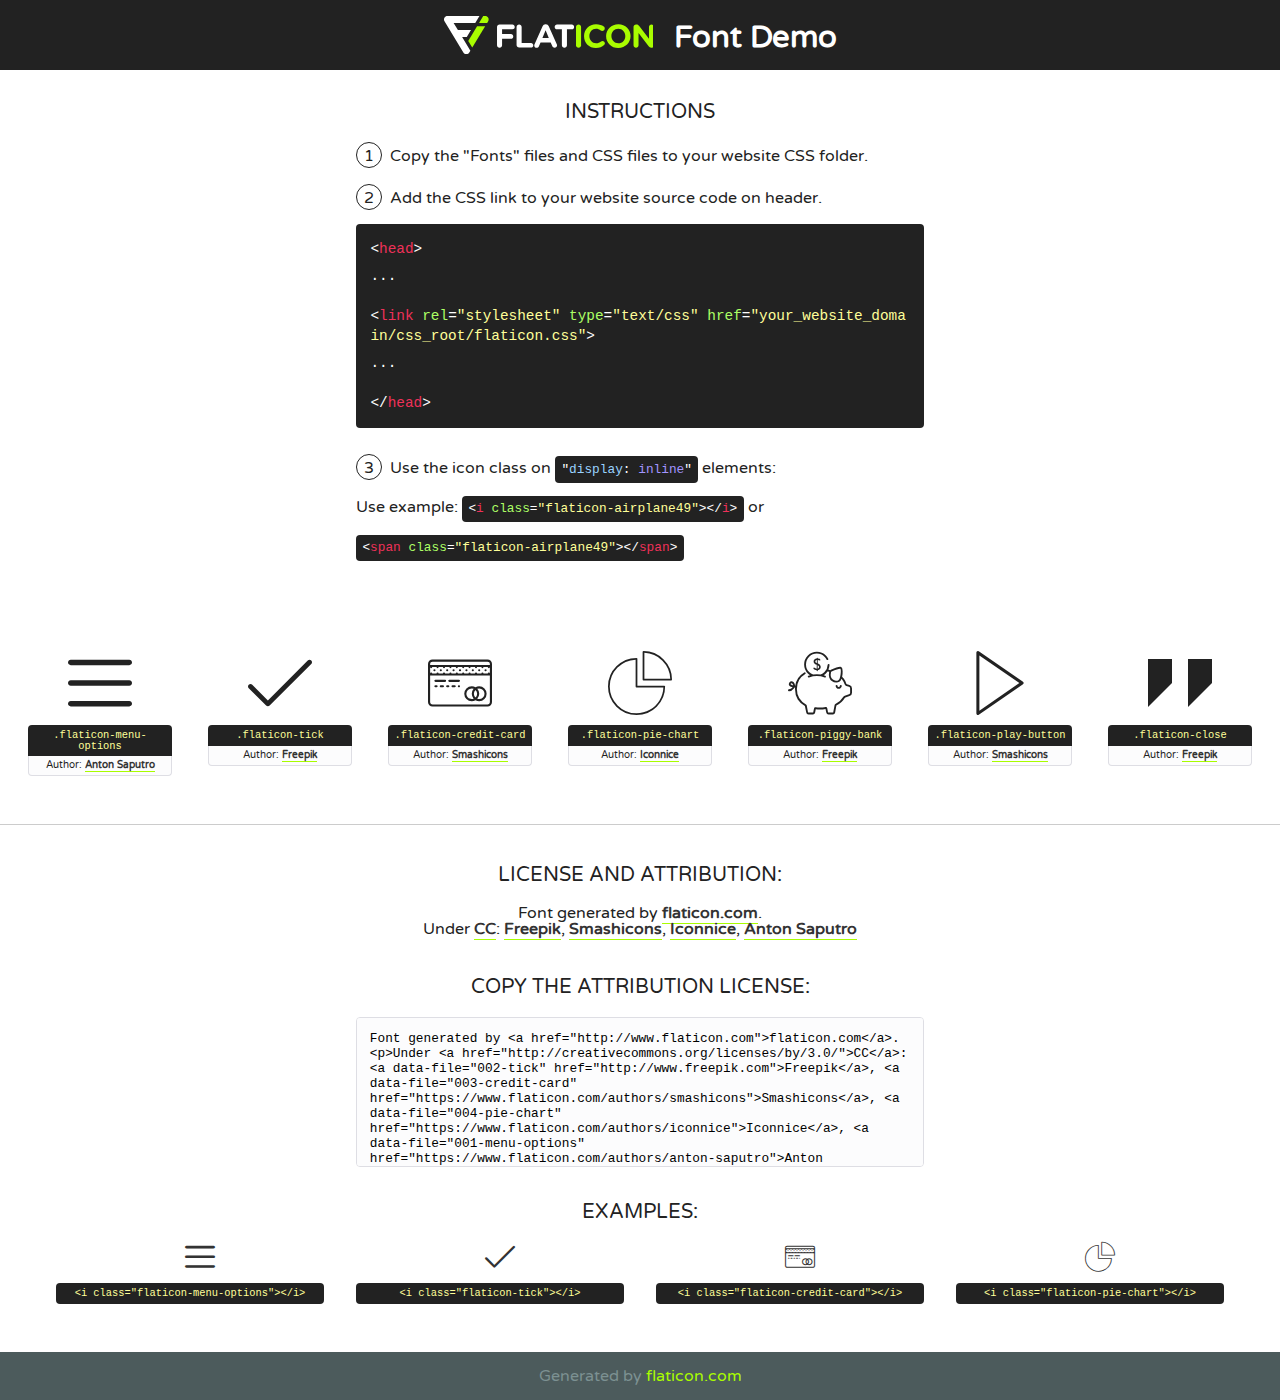
<file: fonts/icon/font/flaticon.html>
<!DOCTYPE html>
<!--
  Flaticon icon font: Flaticon
  Creation date: 01/01/2018 11:59
-->
<html>
<!DOCTYPE html>
<html>

<head>
    <title>Flaticon WebFont</title>
    <link href="http://fonts.googleapis.com/css?family=Varela+Round" rel="stylesheet" type="text/css" />
    <link rel="stylesheet" type="text/css" href="flaticon.css">
    <meta charset="UTF-8">
    <style>
    html, body, div, span, applet, object, iframe,
    h1, h2, h3, h4, h5, h6, p, blockquote, pre,
    a, abbr, acronym, address, big, cite, code,
    del, dfn, em, img, ins, kbd, q, s, samp,
    small, strike, strong, sub, sup, tt, var,
    b, u, i, center,
    dl, dt, dd, ol, ul, li,
    fieldset, form, label, legend,
    table, caption, tbody, tfoot, thead, tr, th, td,
    article, aside, canvas, details, embed, 
    figure, figcaption, footer, header, hgroup, 
    menu, nav, output, ruby, section, summary,
    time, mark, audio, video {
        margin: 0;
        padding: 0;
        border: 0;
        font-size: 100%;
        font: inherit;
        vertical-align: baseline;
    }
    /* HTML5 display-role reset for older browsers */
    article, aside, details, figcaption, figure, 
    footer, header, hgroup, menu, nav, section {
        display: block;
    }
    body {
        line-height: 1;
    }
    ol, ul {
        list-style: none;
    }
    blockquote, q {
        quotes: none;
    }
    blockquote:before, blockquote:after,
    q:before, q:after {
        content: '';
        content: none;
    }
    table {
        border-collapse: collapse;
        border-spacing: 0;
    }
    body {
        font-family: 'Varela Round', Helvetica, Arial, sans-serif;
        font-size: 16px;
        color: #222;
    }
    a {
        color: #333;
        border-bottom: 1px solid #a9fd00;
        font-weight: bold;
        text-decoration: none;
    }
    * {
        -moz-box-sizing: border-box;
        -webkit-box-sizing: border-box;
        box-sizing: border-box;
        margin: 0;
        padding: 0;
    }
    [class^="flaticon-"]:before, [class*=" flaticon-"]:before, [class^="flaticon-"]:after, [class*=" flaticon-"]:after {
        font-family: Flaticon;
        font-size: 30px;
        font-style: normal;
        margin-left: 20px;
        color: #333;
    }
    .wrapper {
        max-width: 600px;
        margin: auto;
        padding: 0 1em;
    }
    .title {
        font-size: 1.25em;
        text-align: center;
        margin-bottom: 1em;
        text-transform: uppercase;
    }
    header {
        text-align: center;
        background-color: #222;
        color: #fff;
        padding: 1em;
    }
    header .logo {
        width: 210px;
        height: 38px;
        display: inline-block;
        vertical-align: middle;
        margin-right: 1em;
        border: none;
    }
    header strong {
        font-size: 1.95em;
        font-weight: bold;
        vertical-align: middle;
        margin-top: 5px;
        display: inline-block;
    }
    .demo {
        margin: 2em auto;
        line-height: 1.25em;
    }
    .demo ul li {
        margin-bottom: 1em;
    }
    .demo ul li .num {
        color: #222;
        border-radius: 20px;
        display: inline-block;
        width: 26px;
        padding: 3px;
        height: 26px;
        text-align: center;
        margin-right: 0.5em;
        border: 1px solid #222;
    }
    .demo ul li code {
        background-color: #222;
        border-radius: 4px;
        padding: 0.25em 0.5em;
        display: inline-block;
        color: #fff;
        font-family: Consolas,Monaco,Lucida Console,Liberation Mono,DejaVu Sans Mono,Bitstream Vera Sans Mono,Courier New, monospace;
        font-weight: lighter;
        margin-top: 1em;
        font-size: 0.8em;
        word-break: break-all;
    }
    .demo ul li code.big {
        padding: 1em;
        font-size: 0.9em;
    }
    .demo ul li code .red {
        color: #EF3159;
    }
    .demo ul li code .green {
        color: #ACFF65;
    }
    .demo ul li code .yellow {
        color: #FFFF99;
    }
    .demo ul li code .blue {
        color: #99D3FF;
    }
    .demo ul li code .purple {
        color: #A295FF;
    }
    .demo ul li code .dots {
        margin-top: 0.5em;
        display: block;
    }
    #glyphs {
        border-bottom: 1px solid #ccc;
        padding: 2em 0;
        text-align: center;
    }
    .glyph {
        display: inline-block;
        width: 9em;
        margin: 1em;
        text-align: center;
        vertical-align: top;
        background: #FFF;
    }
    .glyph .glyph-icon {
        padding: 10px;
        display: block;
        font-family:"Flaticon";
        font-size: 64px;
        line-height: 1;
    }
    .glyph .glyph-icon:before {
        font-size: 64px;
        color: #222;
        margin-left: 0;
    }
    .class-name {
        font-size: 0.65em;
        background-color: #222;
        color: #fff;
        border-radius: 4px 4px 0 0;
        padding: 0.5em;
        color: #FFFF99;
        font-family: Consolas,Monaco,Lucida Console,Liberation Mono,DejaVu Sans Mono,Bitstream Vera Sans Mono,Courier New, monospace;
    }
    .author-name {
        font-size: 0.6em;
        background-color: #fcfcfd;
        border: 1px solid #DEDEE4;
        border-top: 0;
        border-radius: 0 0 4px 4px;
        padding: 0.5em;
    }
    .class-name:last-child {
        font-size: 10px;
        color:#888;
    }
    .class-name:last-child a {
        font-size: 10px;
        color:#555;
    }
    .class-name:last-child a:hover {
        color:#a9fd00;
    }
    .glyph > input {
        display: block;
        width: 100px;
        margin: 5px auto;
        text-align: center;
        font-size: 12px;
        cursor: text;
    }
    .glyph > input.icon-input {
        font-family:"Flaticon";
        font-size: 16px;
        margin-bottom: 10px;
    }
    .attribution .title {
        margin-top: 2em;
    }
    .attribution textarea {
        background-color: #fcfcfd;
        padding: 1em;
        border: none;
        box-shadow: none;
        border: 1px solid #DEDEE4;
        border-radius: 4px;
        resize: none;
        width: 100%;
        height: 150px;
        font-size: 0.8em;
        font-family: Consolas,Monaco,Lucida Console,Liberation Mono,DejaVu Sans Mono,Bitstream Vera Sans Mono,Courier New, monospace;
        -webkit-appearance: none;
    }
    .iconsuse {
        margin: 2em auto;
        text-align: center;
        max-width: 1200px;
    }
    .iconsuse:after {
        content: '';
        display: table;
        clear: both;
    }
    .iconsuse .image {
        float: left;
        width: 25%;
        padding: 0 1em;
    }
    .iconsuse .image p {
        margin-bottom: 1em;
    }
    .iconsuse .image span {
        display: block;
        font-size: 0.65em;
        background-color: #222;
        color: #fff;
        border-radius: 4px;
        padding: 0.5em;
        color: #FFFF99;
        margin-top: 1em;
        font-family: Consolas,Monaco,Lucida Console,Liberation Mono,DejaVu Sans Mono,Bitstream Vera Sans Mono,Courier New, monospace;
    }
    #footer {
        text-align: center;
        background-color: #4C5B5C;
        color: #7c9192;
        padding: 1em;
    }
    #footer a {
        border: none;
        color: #a9fd00;
        font-weight: normal;
    }
    @media (max-width: 960px) {
        .iconsuse .image {
            width: 50%;
        }
    }
    @media (max-width: 560px) {
        .iconsuse .image {
            width: 100%;
        }
    }
    </style>
</head>

<body class="characters-off">

    <header>
        <a href="http://www.flaticon.com" target="_blank" class="logo">
            <svg version="1.1" xmlns="http://www.w3.org/2000/svg" xmlns:xlink="http://www.w3.org/1999/xlink" xmlns:a="http://ns.adobe.com/AdobeSVGViewerExtensions/3.0/" viewBox="0 0 560.875 102.036" enable-background="new 0 0 560.875 102.036" xml:space="preserve">
                <defs>
                </defs>
                <g>
                    <g class="letters">
                        <path fill="#ffffff" d="M141.596,29.675c0-3.777,2.985-6.767,6.764-6.767h34.438c3.426,0,6.15,2.728,6.15,6.15
                        c0,3.43-2.724,6.149-6.15,6.149h-27.674v13.091h23.719c3.429,0,6.151,2.724,6.151,6.15c0,3.43-2.723,6.149-6.151,6.149h-23.719
                        v17.574c0,3.773-2.986,6.761-6.764,6.761c-3.779,0-6.764-2.989-6.764-6.761V29.675z"></path>
                        <path fill="#ffffff" d="M193.844,29.149c0-3.781,2.985-6.767,6.764-6.767c3.776,0,6.763,2.985,6.763,6.767v42.957h25.039
                        c3.426,0,6.149,2.726,6.149,6.153c0,3.425-2.723,6.15-6.149,6.15h-31.802c-3.779,0-6.764-2.986-6.764-6.768V29.149z"></path>
                        <path fill="#ffffff" d="M241.891,75.71l21.438-48.407c1.492-3.341,4.215-5.357,7.906-5.357h0.792
                        c3.686,0,6.323,2.017,7.815,5.357l21.439,48.407c0.436,0.967,0.701,1.845,0.701,2.723c0,3.602-2.809,6.501-6.414,6.501
                        c-3.161,0-5.269-1.845-6.499-4.655l-4.132-9.661h-27.059l-4.301,10.102c-1.144,2.631-3.426,4.214-6.237,4.214
                        c-3.517,0-6.24-2.81-6.24-6.325C241.1,77.64,241.451,76.677,241.891,75.71z M279.932,58.666l-8.521-20.297l-8.526,20.297H279.932
                        z"></path>
                        <path fill="#ffffff" d="M314.864,35.387H301.86c-3.429,0-6.239-2.813-6.239-6.238c0-3.429,2.811-6.24,6.239-6.24h39.533
                        c3.426,0,6.237,2.811,6.237,6.24c0,3.425-2.811,6.238-6.237,6.238h-13.001v42.785c0,3.773-2.99,6.761-6.764,6.761
                        c-3.779,0-6.764-2.989-6.764-6.761V35.387z"></path>
                        <path fill="#A9FD00" d="M352.615,29.149c0-3.781,2.985-6.767,6.767-6.767c3.774,0,6.761,2.985,6.761,6.767v49.024
                        c0,3.773-2.987,6.761-6.761,6.761c-3.781,0-6.767-2.989-6.767-6.761V29.149z"></path>
                        <path fill="#A9FD00" d="M374.132,53.836v-0.179c0-17.481,13.178-31.801,32.065-31.801c9.22,0,15.459,2.458,20.557,6.238
                        c1.402,1.054,2.637,2.985,2.637,5.357c0,3.692-2.985,6.59-6.681,6.59c-1.845,0-3.071-0.702-4.044-1.319
                        c-3.776-2.813-7.729-4.393-12.562-4.393c-10.364,0-17.831,8.611-17.831,19.154v0.173c0,10.542,7.291,19.329,17.831,19.329
                        c5.715,0,9.492-1.756,13.359-4.834c1.049-0.874,2.458-1.491,4.039-1.491c3.429,0,6.325,2.813,6.325,6.236
                        c0,2.106-1.056,3.78-2.282,4.834c-5.539,4.834-12.036,7.733-21.878,7.733C387.572,85.464,374.132,71.493,374.132,53.836z"></path>
                        <path fill="#A9FD00" d="M433.009,53.836v-0.179c0-17.481,13.79-31.801,32.766-31.801c18.981,0,32.592,14.143,32.592,31.628v0.173
                        c0,17.483-13.785,31.807-32.769,31.807C446.625,85.464,433.009,71.32,433.009,53.836z M484.224,53.836v-0.179
                        c0-10.539-7.725-19.326-18.626-19.326c-10.893,0-18.449,8.611-18.449,19.154v0.173c0,10.542,7.73,19.329,18.626,19.329
                        C476.676,72.986,484.224,64.378,484.224,53.836z"></path>
                        <path fill="#A9FD00" d="M506.233,29.321c0-3.774,2.99-6.763,6.767-6.763h1.401c3.252,0,5.183,1.583,7.029,3.953l26.093,34.265
                        V29.059c0-3.692,2.99-6.677,6.681-6.677c3.683,0,6.671,2.985,6.671,6.677v48.934c0,3.78-2.987,6.765-6.764,6.765h-0.436
                        c-3.257,0-5.188-1.581-7.034-3.953l-27.056-35.492v32.944c0,3.687-2.985,6.676-6.678,6.676c-3.683,0-6.673-2.989-6.673-6.676
                        V29.321z"></path>
                    </g>
                    <g class="insignia">
                        <path fill="#ffffff" d="M48.372,56.137h12.517l11.156-18.537H37.186L25.688,18.539h57.825L94.668,0H9.271
                        C5.925,0,2.842,1.801,1.198,4.716c-1.644,2.907-1.593,6.482,0.134,9.343l50.38,83.501c1.678,2.781,4.689,4.476,7.938,4.476
                        c3.246,0,6.257-1.695,7.935-4.476l2.898-4.804L48.372,56.137z"></path>
                        <g class="i">
                            <path fill="#A9FD00" d="M93.575,18.539h0.031v0.004l21.652,0.004l2.705-4.488c1.727-2.861,1.778-6.436,0.133-9.343
                            C116.454,1.801,113.371,0,110.026,0h-5.294L93.575,18.539z"></path>
                            <polygon fill="#A9FD00" points="88.291,27.356 64.725,66.486 75.519,84.404 109.942,27.356"></polygon>
                        </g>
                    </g>
                </g>
            </svg>
        </a>
        <strong>Font Demo</strong>
    </header>


    <section class="demo wrapper">

        <p class="title">Instructions</p>

        <ul>
            <li>
                <span class="num">1</span>Copy the "Fonts" files and CSS files to your website CSS folder.
            </li>
            <li>
                <span class="num">2</span>Add the CSS link to your website source code on header.
                <code class="big">
                    &lt;<span class="red">head</span>&gt;
                    <br/><span class="dots">...</span>
                    <br/>&lt;<span class="red">link</span> <span class="green">rel</span>=<span class="yellow">"stylesheet"</span> <span class="green">type</span>=<span class="yellow">"text/css"</span> <span class="green">href</span>=<span class="yellow">"your_website_domain/css_root/flaticon.css"</span>&gt;
                    <br/><span class="dots">...</span>
                    <br/>&lt;/<span class="red">head</span>&gt;
                </code>
            </li>

            <li>
                <p>
                    <span class="num">3</span>Use the icon class on <code>"<span class="blue">display</span>:<span class="purple"> inline</span>"</code> elements:
                    <br />
                    Use example: <code>&lt;<span class="red">i</span> <span class="green">class</span>=<span class="yellow">&quot;flaticon-airplane49&quot;</span>&gt;&lt;/<span class="red">i</span>&gt;</code> or <code>&lt;<span class="red">span</span> <span class="green">class</span>=<span class="yellow">&quot;flaticon-airplane49&quot;</span>&gt;&lt;/<span class="red">span</span>&gt;</code>
            </li>
        </ul>

    </section>




   <section id="glyphs">          
    
      
        <div class="glyph"><div class="glyph-icon flaticon-menu-options"></div>
            <div class="class-name">.flaticon-menu-options</div>
            <div class="author-name">Author: <a data-file="001-menu-options" href="https://www.flaticon.com/authors/anton-saputro">Anton Saputro</a> </div> 
        </div>        
        
        <div class="glyph"><div class="glyph-icon flaticon-tick"></div>
            <div class="class-name">.flaticon-tick</div>
            <div class="author-name">Author: <a data-file="002-tick" href="http://www.freepik.com">Freepik</a> </div> 
        </div>        
        
        <div class="glyph"><div class="glyph-icon flaticon-credit-card"></div>
            <div class="class-name">.flaticon-credit-card</div>
            <div class="author-name">Author: <a data-file="003-credit-card" href="https://www.flaticon.com/authors/smashicons">Smashicons</a> </div> 
        </div>        
        
        <div class="glyph"><div class="glyph-icon flaticon-pie-chart"></div>
            <div class="class-name">.flaticon-pie-chart</div>
            <div class="author-name">Author: <a data-file="004-pie-chart" href="https://www.flaticon.com/authors/iconnice">Iconnice</a> </div> 
        </div>        
        
        <div class="glyph"><div class="glyph-icon flaticon-piggy-bank"></div>
            <div class="class-name">.flaticon-piggy-bank</div>
            <div class="author-name">Author: <a data-file="005-piggy-bank" href="http://www.freepik.com">Freepik</a> </div> 
        </div>        
        
        <div class="glyph"><div class="glyph-icon flaticon-play-button"></div>
            <div class="class-name">.flaticon-play-button</div>
            <div class="author-name">Author: <a data-file="006-play-button" href="https://www.flaticon.com/authors/smashicons">Smashicons</a> </div> 
        </div>        
        
        <div class="glyph"><div class="glyph-icon flaticon-close"></div>
            <div class="class-name">.flaticon-close</div>
            <div class="author-name">Author: <a data-file="007-close" href="http://www.freepik.com">Freepik</a> </div> 
        </div>        
        

    </section>



    <section class="attribution wrapper"   style="text-align:center;">

      <div class="title">License and attribution:</div><div class="attrDiv">Font generated by <a href="http://www.flaticon.com">flaticon.com</a>. <div><p>Under <a href="http://creativecommons.org/licenses/by/3.0/">CC</a>: <a data-file="002-tick" href="http://www.freepik.com">Freepik</a>, <a data-file="003-credit-card" href="https://www.flaticon.com/authors/smashicons">Smashicons</a>, <a data-file="004-pie-chart" href="https://www.flaticon.com/authors/iconnice">Iconnice</a>, <a data-file="001-menu-options" href="https://www.flaticon.com/authors/anton-saputro">Anton Saputro</a></p>  </div>
      </div>
      <div class="title">Copy the Attribution License:</div>

    <textarea onclick="this.focus();this.select();">Font generated by &lt;a href=&quot;http://www.flaticon.com&quot;&gt;flaticon.com&lt;/a&gt;. <p>Under <a href="http://creativecommons.org/licenses/by/3.0/">CC</a>: <a data-file="002-tick" href="http://www.freepik.com">Freepik</a>, <a data-file="003-credit-card" href="https://www.flaticon.com/authors/smashicons">Smashicons</a>, <a data-file="004-pie-chart" href="https://www.flaticon.com/authors/iconnice">Iconnice</a>, <a data-file="001-menu-options" href="https://www.flaticon.com/authors/anton-saputro">Anton Saputro</a></p>  
     </textarea>

    </section>

    <section class="iconsuse">

          <div class="title">Examples:</div>            
             
            <div class="image">
                <p>
                    <i class="glyph-icon flaticon-menu-options"></i> 
                    <span>&lt;i class=&quot;flaticon-menu-options&quot;&gt;&lt;/i&gt;</span>
                </p>
            </div>
            
            <div class="image">
                <p>
                    <i class="glyph-icon flaticon-tick"></i> 
                    <span>&lt;i class=&quot;flaticon-tick&quot;&gt;&lt;/i&gt;</span>
                </p>
            </div>
            
            <div class="image">
                <p>
                    <i class="glyph-icon flaticon-credit-card"></i> 
                    <span>&lt;i class=&quot;flaticon-credit-card&quot;&gt;&lt;/i&gt;</span>
                </p>
            </div>
            
            <div class="image">
                <p>
                    <i class="glyph-icon flaticon-pie-chart"></i> 
                    <span>&lt;i class=&quot;flaticon-pie-chart&quot;&gt;&lt;/i&gt;</span>
                </p>
            </div>
                       
        </div>
                            
    </section>

<div id="footer">
    <div>Generated by <a href="http://www.flaticon.com">flaticon.com</a>
    </div>
</div>



</body>
</html>
</file>
<file: fonts/icon/font/flaticon.css>
/*
  	Flaticon icon font: Flaticon
  	Creation date: 01/01/2018 11:59
  	*/

@font-face {
  font-family: "Flaticon";
  src: url("./Flaticon.eot");
  src: url("./Flaticon.eot?#iefix") format("embedded-opentype"),
       url("./Flaticon.woff") format("woff"),
       url("./Flaticon.ttf") format("truetype"),
       url("./Flaticon.svg#Flaticon") format("svg");
  font-weight: normal;
  font-style: normal;
}

@media screen and (-webkit-min-device-pixel-ratio:0) {
  @font-face {
    font-family: "Flaticon";
    src: url("./Flaticon.svg#Flaticon") format("svg");
  }
}

[class^="flaticon-"]:before, [class*=" flaticon-"]:before,
[class^="flaticon-"]:after, [class*=" flaticon-"]:after {   
  font-family: Flaticon;
        font-size: inherit;
font-style: normal;
color: inherit;
}

.flaticon-menu-options:before { content: "\f100"; }
.flaticon-tick:before { content: "\f101"; }
.flaticon-credit-card:before { content: "\f102"; }
.flaticon-pie-chart:before { content: "\f103"; }
.flaticon-piggy-bank:before { content: "\f104"; }
.flaticon-play-button:before { content: "\f105"; }
.flaticon-close:before { content: "\f106"; }
</file>
